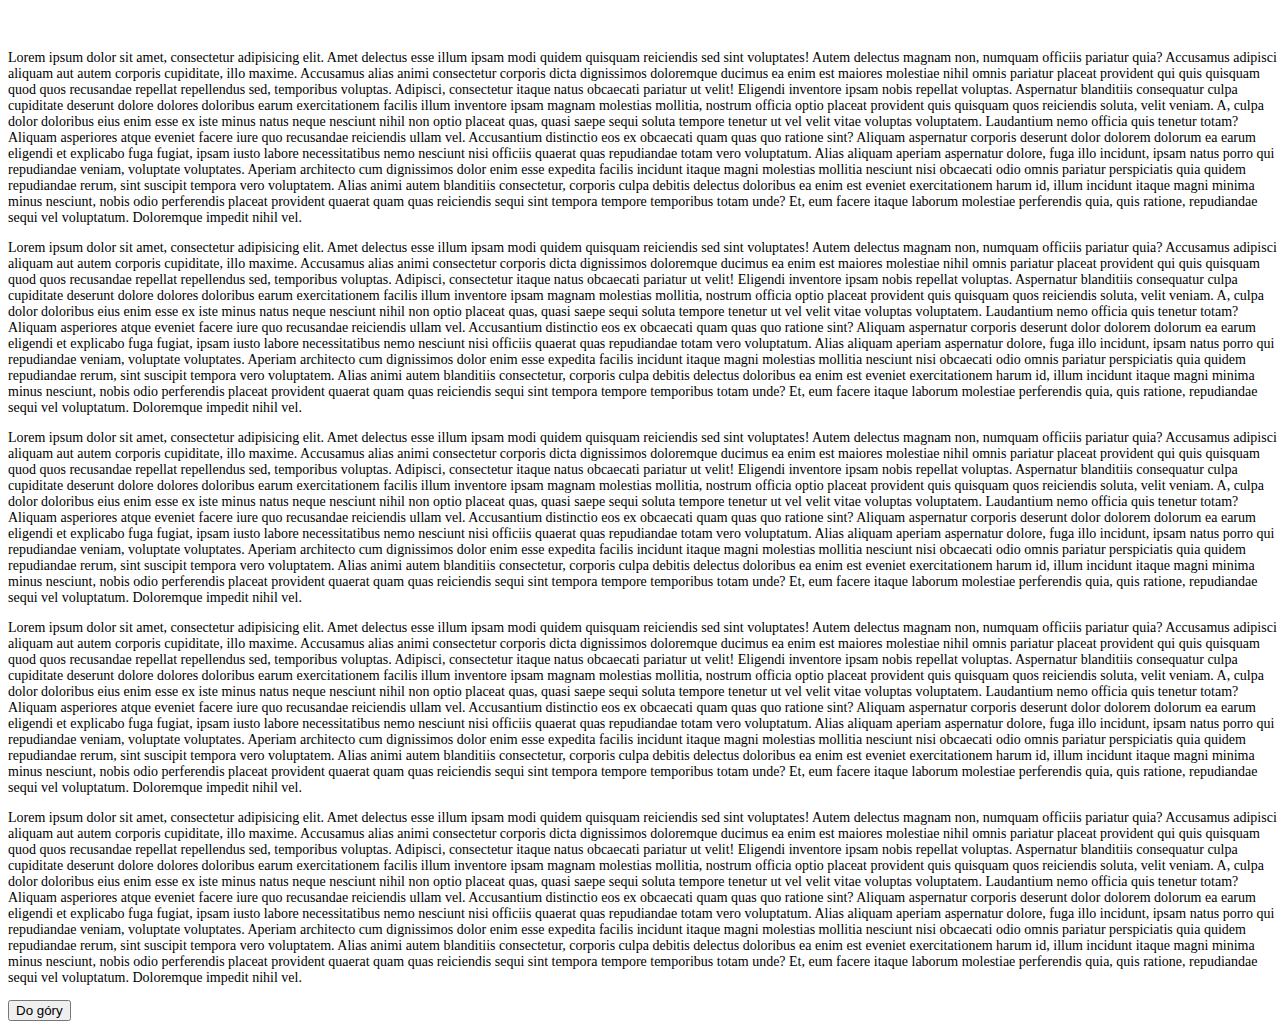
<file: index.html>
<!DOCTYPE html>
<html lang="pl">
<head>
    <meta charset="UTF-8">
    <title>Bartłomiej Mirek</title>

    <link rel="stylesheet" href="https://stackpath.bootstrapcdn.com/bootstrap/4.1.3/css/bootstrap.min.css"
          integrity="sha384-MCw98/SFnGE8fJT3GXwEOngsV7Zt27NXFoaoApmYm81iuXoPkFOJwJ8ERdknLPMO" crossorigin="anonymous">
    <link rel="stylesheet" href="css/style.css">
</head>
<body>
<div class="container">
    <p>
        Lorem ipsum dolor sit amet, consectetur adipisicing elit. Amet delectus esse illum ipsam modi quidem quisquam
        reiciendis sed sint voluptates! Autem delectus magnam non, numquam officiis pariatur quia? Accusamus adipisci
        aliquam aut autem corporis cupiditate, illo maxime. Accusamus alias animi consectetur corporis dicta dignissimos
        doloremque ducimus ea enim est maiores molestiae nihil omnis pariatur placeat provident qui quis quisquam quod
        quos
        recusandae repellat repellendus sed, temporibus voluptas. Adipisci, consectetur itaque natus obcaecati pariatur
        ut
        velit! Eligendi inventore ipsam nobis repellat voluptas. Aspernatur blanditiis consequatur culpa cupiditate
        deserunt
        dolore dolores doloribus earum exercitationem facilis illum inventore ipsam magnam molestias mollitia, nostrum
        officia optio placeat provident quis quisquam quos reiciendis soluta, velit veniam. A, culpa dolor doloribus
        eius
        enim esse ex iste minus natus neque nesciunt nihil non optio placeat quas, quasi saepe sequi soluta tempore
        tenetur
        ut vel velit vitae voluptas voluptatem. Laudantium nemo officia quis tenetur totam? Aliquam asperiores atque
        eveniet
        facere iure quo recusandae reiciendis ullam vel. Accusantium distinctio eos ex obcaecati quam quas quo ratione
        sint?
        Aliquam aspernatur corporis deserunt dolor dolorem dolorum ea earum eligendi et explicabo fuga fugiat, ipsam
        iusto
        labore necessitatibus nemo nesciunt nisi officiis quaerat quas repudiandae totam vero voluptatum. Alias aliquam
        aperiam aspernatur dolore, fuga illo incidunt, ipsam natus porro qui repudiandae veniam, voluptate voluptates.
        Aperiam architecto cum dignissimos dolor enim esse expedita facilis incidunt itaque magni molestias mollitia
        nesciunt nisi obcaecati odio omnis pariatur perspiciatis quia quidem repudiandae rerum, sint suscipit tempora
        vero
        voluptatem. Alias animi autem blanditiis consectetur, corporis culpa debitis delectus doloribus ea enim est
        eveniet
        exercitationem harum id, illum incidunt itaque magni minima minus nesciunt, nobis odio perferendis placeat
        provident
        quaerat quam quas reiciendis sequi sint tempora tempore temporibus totam unde? Et, eum facere itaque laborum
        molestiae perferendis quia, quis ratione, repudiandae sequi vel voluptatum. Doloremque impedit nihil vel.
    </p>
    <p>
        Lorem ipsum dolor sit amet, consectetur adipisicing elit. Amet delectus esse illum ipsam modi quidem quisquam
        reiciendis sed sint voluptates! Autem delectus magnam non, numquam officiis pariatur quia? Accusamus adipisci
        aliquam aut autem corporis cupiditate, illo maxime. Accusamus alias animi consectetur corporis dicta dignissimos
        doloremque ducimus ea enim est maiores molestiae nihil omnis pariatur placeat provident qui quis quisquam quod
        quos
        recusandae repellat repellendus sed, temporibus voluptas. Adipisci, consectetur itaque natus obcaecati pariatur
        ut
        velit! Eligendi inventore ipsam nobis repellat voluptas. Aspernatur blanditiis consequatur culpa cupiditate
        deserunt
        dolore dolores doloribus earum exercitationem facilis illum inventore ipsam magnam molestias mollitia, nostrum
        officia optio placeat provident quis quisquam quos reiciendis soluta, velit veniam. A, culpa dolor doloribus
        eius
        enim esse ex iste minus natus neque nesciunt nihil non optio placeat quas, quasi saepe sequi soluta tempore
        tenetur
        ut vel velit vitae voluptas voluptatem. Laudantium nemo officia quis tenetur totam? Aliquam asperiores atque
        eveniet
        facere iure quo recusandae reiciendis ullam vel. Accusantium distinctio eos ex obcaecati quam quas quo ratione
        sint?
        Aliquam aspernatur corporis deserunt dolor dolorem dolorum ea earum eligendi et explicabo fuga fugiat, ipsam
        iusto
        labore necessitatibus nemo nesciunt nisi officiis quaerat quas repudiandae totam vero voluptatum. Alias aliquam
        aperiam aspernatur dolore, fuga illo incidunt, ipsam natus porro qui repudiandae veniam, voluptate voluptates.
        Aperiam architecto cum dignissimos dolor enim esse expedita facilis incidunt itaque magni molestias mollitia
        nesciunt nisi obcaecati odio omnis pariatur perspiciatis quia quidem repudiandae rerum, sint suscipit tempora
        vero
        voluptatem. Alias animi autem blanditiis consectetur, corporis culpa debitis delectus doloribus ea enim est
        eveniet
        exercitationem harum id, illum incidunt itaque magni minima minus nesciunt, nobis odio perferendis placeat
        provident
        quaerat quam quas reiciendis sequi sint tempora tempore temporibus totam unde? Et, eum facere itaque laborum
        molestiae perferendis quia, quis ratione, repudiandae sequi vel voluptatum. Doloremque impedit nihil vel.
    </p>
    <p>
        Lorem ipsum dolor sit amet, consectetur adipisicing elit. Amet delectus esse illum ipsam modi quidem quisquam
        reiciendis sed sint voluptates! Autem delectus magnam non, numquam officiis pariatur quia? Accusamus adipisci
        aliquam aut autem corporis cupiditate, illo maxime. Accusamus alias animi consectetur corporis dicta dignissimos
        doloremque ducimus ea enim est maiores molestiae nihil omnis pariatur placeat provident qui quis quisquam quod
        quos
        recusandae repellat repellendus sed, temporibus voluptas. Adipisci, consectetur itaque natus obcaecati pariatur
        ut
        velit! Eligendi inventore ipsam nobis repellat voluptas. Aspernatur blanditiis consequatur culpa cupiditate
        deserunt
        dolore dolores doloribus earum exercitationem facilis illum inventore ipsam magnam molestias mollitia, nostrum
        officia optio placeat provident quis quisquam quos reiciendis soluta, velit veniam. A, culpa dolor doloribus
        eius
        enim esse ex iste minus natus neque nesciunt nihil non optio placeat quas, quasi saepe sequi soluta tempore
        tenetur
        ut vel velit vitae voluptas voluptatem. Laudantium nemo officia quis tenetur totam? Aliquam asperiores atque
        eveniet
        facere iure quo recusandae reiciendis ullam vel. Accusantium distinctio eos ex obcaecati quam quas quo ratione
        sint?
        Aliquam aspernatur corporis deserunt dolor dolorem dolorum ea earum eligendi et explicabo fuga fugiat, ipsam
        iusto
        labore necessitatibus nemo nesciunt nisi officiis quaerat quas repudiandae totam vero voluptatum. Alias aliquam
        aperiam aspernatur dolore, fuga illo incidunt, ipsam natus porro qui repudiandae veniam, voluptate voluptates.
        Aperiam architecto cum dignissimos dolor enim esse expedita facilis incidunt itaque magni molestias mollitia
        nesciunt nisi obcaecati odio omnis pariatur perspiciatis quia quidem repudiandae rerum, sint suscipit tempora
        vero
        voluptatem. Alias animi autem blanditiis consectetur, corporis culpa debitis delectus doloribus ea enim est
        eveniet
        exercitationem harum id, illum incidunt itaque magni minima minus nesciunt, nobis odio perferendis placeat
        provident
        quaerat quam quas reiciendis sequi sint tempora tempore temporibus totam unde? Et, eum facere itaque laborum
        molestiae perferendis quia, quis ratione, repudiandae sequi vel voluptatum. Doloremque impedit nihil vel.
    </p>
    <p>
        Lorem ipsum dolor sit amet, consectetur adipisicing elit. Amet delectus esse illum ipsam modi quidem quisquam
        reiciendis sed sint voluptates! Autem delectus magnam non, numquam officiis pariatur quia? Accusamus adipisci
        aliquam aut autem corporis cupiditate, illo maxime. Accusamus alias animi consectetur corporis dicta dignissimos
        doloremque ducimus ea enim est maiores molestiae nihil omnis pariatur placeat provident qui quis quisquam quod
        quos
        recusandae repellat repellendus sed, temporibus voluptas. Adipisci, consectetur itaque natus obcaecati pariatur
        ut
        velit! Eligendi inventore ipsam nobis repellat voluptas. Aspernatur blanditiis consequatur culpa cupiditate
        deserunt
        dolore dolores doloribus earum exercitationem facilis illum inventore ipsam magnam molestias mollitia, nostrum
        officia optio placeat provident quis quisquam quos reiciendis soluta, velit veniam. A, culpa dolor doloribus
        eius
        enim esse ex iste minus natus neque nesciunt nihil non optio placeat quas, quasi saepe sequi soluta tempore
        tenetur
        ut vel velit vitae voluptas voluptatem. Laudantium nemo officia quis tenetur totam? Aliquam asperiores atque
        eveniet
        facere iure quo recusandae reiciendis ullam vel. Accusantium distinctio eos ex obcaecati quam quas quo ratione
        sint?
        Aliquam aspernatur corporis deserunt dolor dolorem dolorum ea earum eligendi et explicabo fuga fugiat, ipsam
        iusto
        labore necessitatibus nemo nesciunt nisi officiis quaerat quas repudiandae totam vero voluptatum. Alias aliquam
        aperiam aspernatur dolore, fuga illo incidunt, ipsam natus porro qui repudiandae veniam, voluptate voluptates.
        Aperiam architecto cum dignissimos dolor enim esse expedita facilis incidunt itaque magni molestias mollitia
        nesciunt nisi obcaecati odio omnis pariatur perspiciatis quia quidem repudiandae rerum, sint suscipit tempora
        vero
        voluptatem. Alias animi autem blanditiis consectetur, corporis culpa debitis delectus doloribus ea enim est
        eveniet
        exercitationem harum id, illum incidunt itaque magni minima minus nesciunt, nobis odio perferendis placeat
        provident
        quaerat quam quas reiciendis sequi sint tempora tempore temporibus totam unde? Et, eum facere itaque laborum
        molestiae perferendis quia, quis ratione, repudiandae sequi vel voluptatum. Doloremque impedit nihil vel.
    </p>
    <p>
        Lorem ipsum dolor sit amet, consectetur adipisicing elit. Amet delectus esse illum ipsam modi quidem quisquam
        reiciendis sed sint voluptates! Autem delectus magnam non, numquam officiis pariatur quia? Accusamus adipisci
        aliquam aut autem corporis cupiditate, illo maxime. Accusamus alias animi consectetur corporis dicta dignissimos
        doloremque ducimus ea enim est maiores molestiae nihil omnis pariatur placeat provident qui quis quisquam quod
        quos
        recusandae repellat repellendus sed, temporibus voluptas. Adipisci, consectetur itaque natus obcaecati pariatur
        ut
        velit! Eligendi inventore ipsam nobis repellat voluptas. Aspernatur blanditiis consequatur culpa cupiditate
        deserunt
        dolore dolores doloribus earum exercitationem facilis illum inventore ipsam magnam molestias mollitia, nostrum
        officia optio placeat provident quis quisquam quos reiciendis soluta, velit veniam. A, culpa dolor doloribus
        eius
        enim esse ex iste minus natus neque nesciunt nihil non optio placeat quas, quasi saepe sequi soluta tempore
        tenetur
        ut vel velit vitae voluptas voluptatem. Laudantium nemo officia quis tenetur totam? Aliquam asperiores atque
        eveniet
        facere iure quo recusandae reiciendis ullam vel. Accusantium distinctio eos ex obcaecati quam quas quo ratione
        sint?
        Aliquam aspernatur corporis deserunt dolor dolorem dolorum ea earum eligendi et explicabo fuga fugiat, ipsam
        iusto
        labore necessitatibus nemo nesciunt nisi officiis quaerat quas repudiandae totam vero voluptatum. Alias aliquam
        aperiam aspernatur dolore, fuga illo incidunt, ipsam natus porro qui repudiandae veniam, voluptate voluptates.
        Aperiam architecto cum dignissimos dolor enim esse expedita facilis incidunt itaque magni molestias mollitia
        nesciunt nisi obcaecati odio omnis pariatur perspiciatis quia quidem repudiandae rerum, sint suscipit tempora
        vero
        voluptatem. Alias animi autem blanditiis consectetur, corporis culpa debitis delectus doloribus ea enim est
        eveniet
        exercitationem harum id, illum incidunt itaque magni minima minus nesciunt, nobis odio perferendis placeat
        provident
        quaerat quam quas reiciendis sequi sint tempora tempore temporibus totam unde? Et, eum facere itaque laborum
        molestiae perferendis quia, quis ratione, repudiandae sequi vel voluptatum. Doloremque impedit nihil vel.
    </p>
</div>
<div class="scroll">
    <button class="btn btn-success">Do góry</button>
</div>
<script src="js/scroll.js"></script>
</body>
</html>
</file>
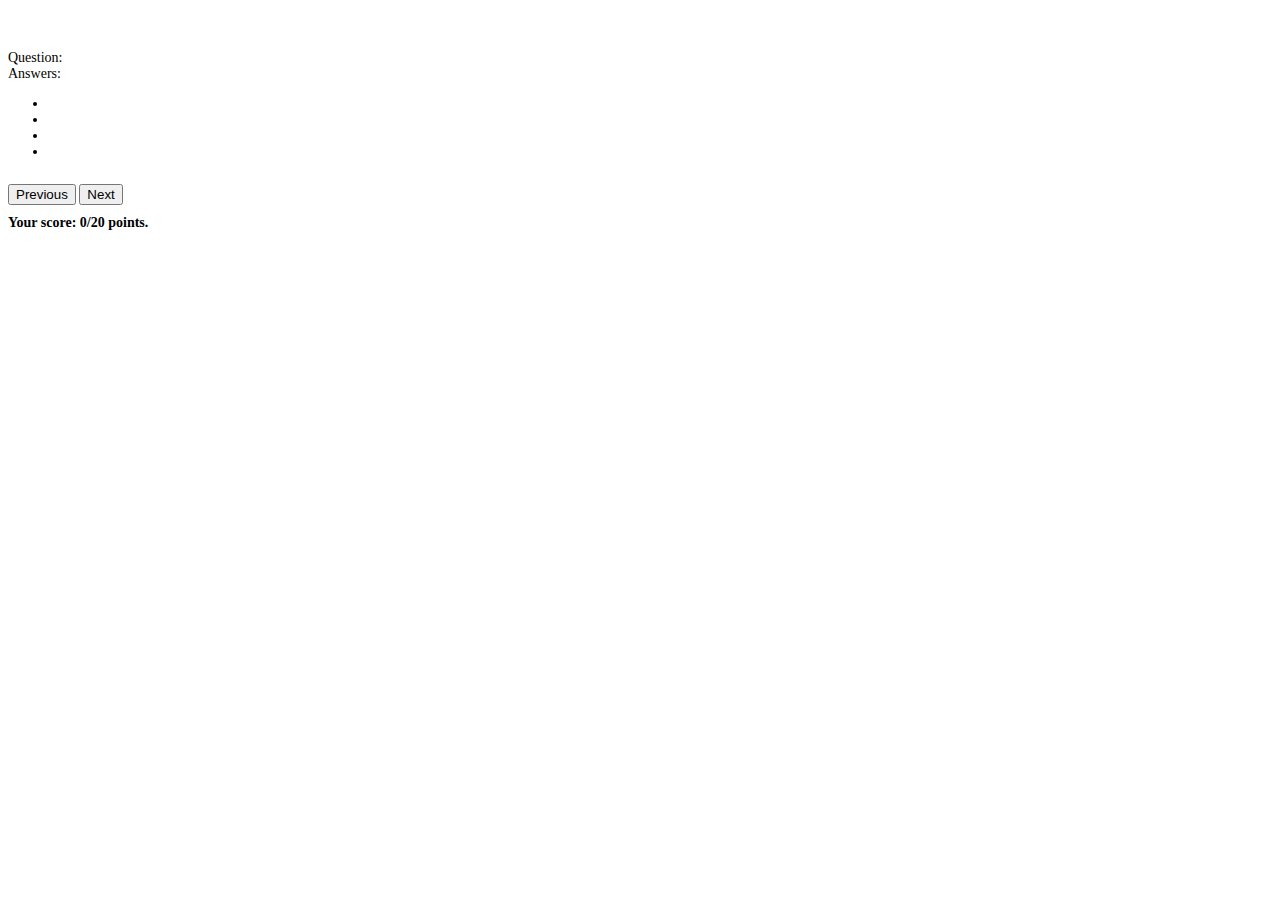
<file: quiz.html>
<!DOCTYPE html>
<html lang="en">
<head>
    <meta charset="UTF-8">
    <title>Title</title>
    <link rel="stylesheet" href="https://stackpath.bootstrapcdn.com/bootstrap/4.1.3/css/bootstrap.min.css"
          integrity="sha384-MCw98/SFnGE8fJT3GXwEOngsV7Zt27NXFoaoApmYm81iuXoPkFOJwJ8ERdknLPMO" crossorigin="anonymous">
    <link rel="stylesheet" href="css/style.css">
</head>
<body>

<div class="navbar">

</div>


<div class="container list">
    Question: <div><h4 class="questionNumber"></h4><h4 class="question"></h4></div>

    Answers:
    <ul class="list-group">
        <li class="list-group-item"></li>
        <li class="list-group-item"></li>
        <li class="list-group-item"></li>
        <li class="list-group-item"></li>
    </ul>

    <div class="buttons">
        <button class="btn btn-danger previous">Previous</button>
        <button class="btn btn-success next">Next</button>
    </div>

    <h4>Your score: <span class="score">0</span>/20 points.</h4>
</div>
<div class="container results" style="display: none">
    <div class="btn-group-custom">
        <button class="btn btn-success btn-custom restart">Retake quiz</button>
    </div>
    <div class="score">
        <table class="table table-striped">
            <thead>
            <tr>
                <th>#</th>
                <th>Point/20</th>
                <th>Average</th>
            </tr>
            </thead>
            <tbody>
            <tr>
                <th scope="row">Your score</th>
                <td class="userScorePoint"></td>
                <td class="average"></td>
            </tr>
            </tbody>
        </table>
    </div>
</div>


<script src="js/script.js"></script>
</body>
</html>
</file>
<file: css/style.css>
body {
    width: 100%;
    font-size: 14px;
}

.container {
    margin-top: 50px;
}

.list-group-item {
    cursor: pointer;
}

.correct {
    background-color: #289a27;
}

.incorrect {
    background-color: #c41a21;
}

.buttons {
    padding: 10px 10px 10px 0;
}

h4 {
    display: inline;
}
</file>
